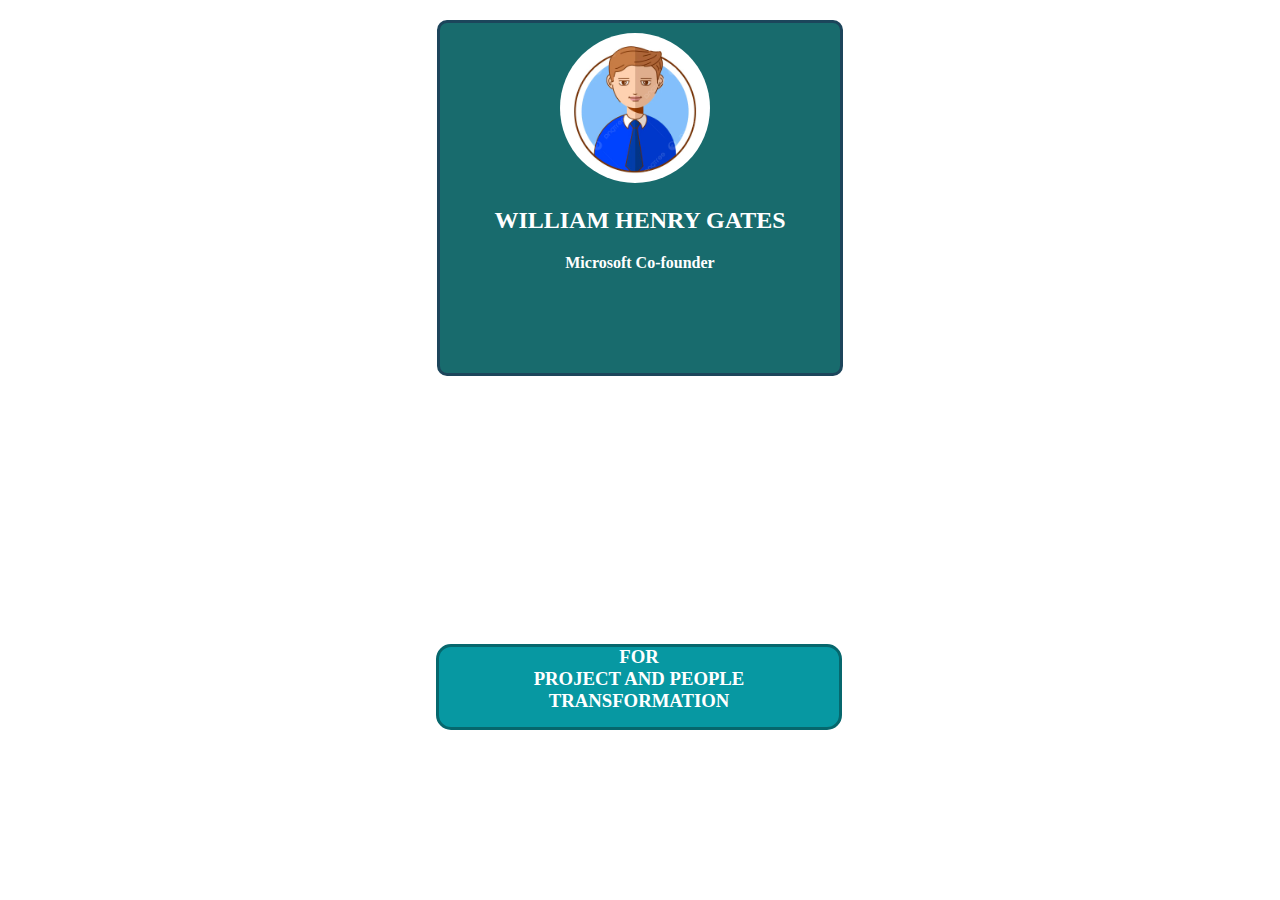
<file: card.html>
<!DOCTYPE html>
<html lang="en">
<head>

    <meta charset="UTF-8">
    <meta name="viewport" content="width=device-width, initial-scale=1.0">
    <title>Card</title>
    <style>
        body{
            margin: auto;
        padding: auto;
        }
        .card{
            width: 400px;
            height: 350px;
            border: 3px solid rgb(28, 69, 91);
            border-radius: 10px;
            margin: 20px auto;
            justify-content: center;
            align-items: center;
            background-color: rgb(24, 107, 109);
            
        }
        img{
            border-radius: 100px;
        }
        #photo{
            width: 150px;
            height: 150px;
            margin: 80px 0px 0px 120px;
            position: relative;
            bottom: 70px;
            
        }
        #card2{
            
            width: 400px;
            height: 80px;
            border: 3px solid   rgb(6, 103, 109);
           margin: 20px auto;
          
          
           position:absolute;
           bottom: 150px;
           left: 436px;
           border-radius: 15px;
           background-color: rgba(6, 152, 162, 0.995);

        }
        #text{
            font-family: Cambria, Cochin, Georgia, Times, 'Times New Roman', serif;
            text-align: center;
            position: relative;
            bottom: 70px;
            color: white;
            font-weight: bolder;
        }
        .heading{
            text-align: center;
            color: white;
            font-family: Cambria, Cochin, Georgia, Times, 'Times New Roman', serif;

            position: relative;
            bottom: 20px;
        }
    </style>
</head>
<body>
     <section  class="card"> 
        <img  id="photo" src="Profile.jpg" width="200px" height="200px">
        <h2 id="text">WILLIAM HENRY GATES</h2>
        <P id="text">Microsoft Co-founder </P>
    </section>
    <section>
       
    </section>
    <section id="card2" >
    <h3 class="heading">FOR<br> PROJECT AND PEOPLE <br>TRANSFORMATION</h3>
    </section>



    
</body>
</html>
</file>
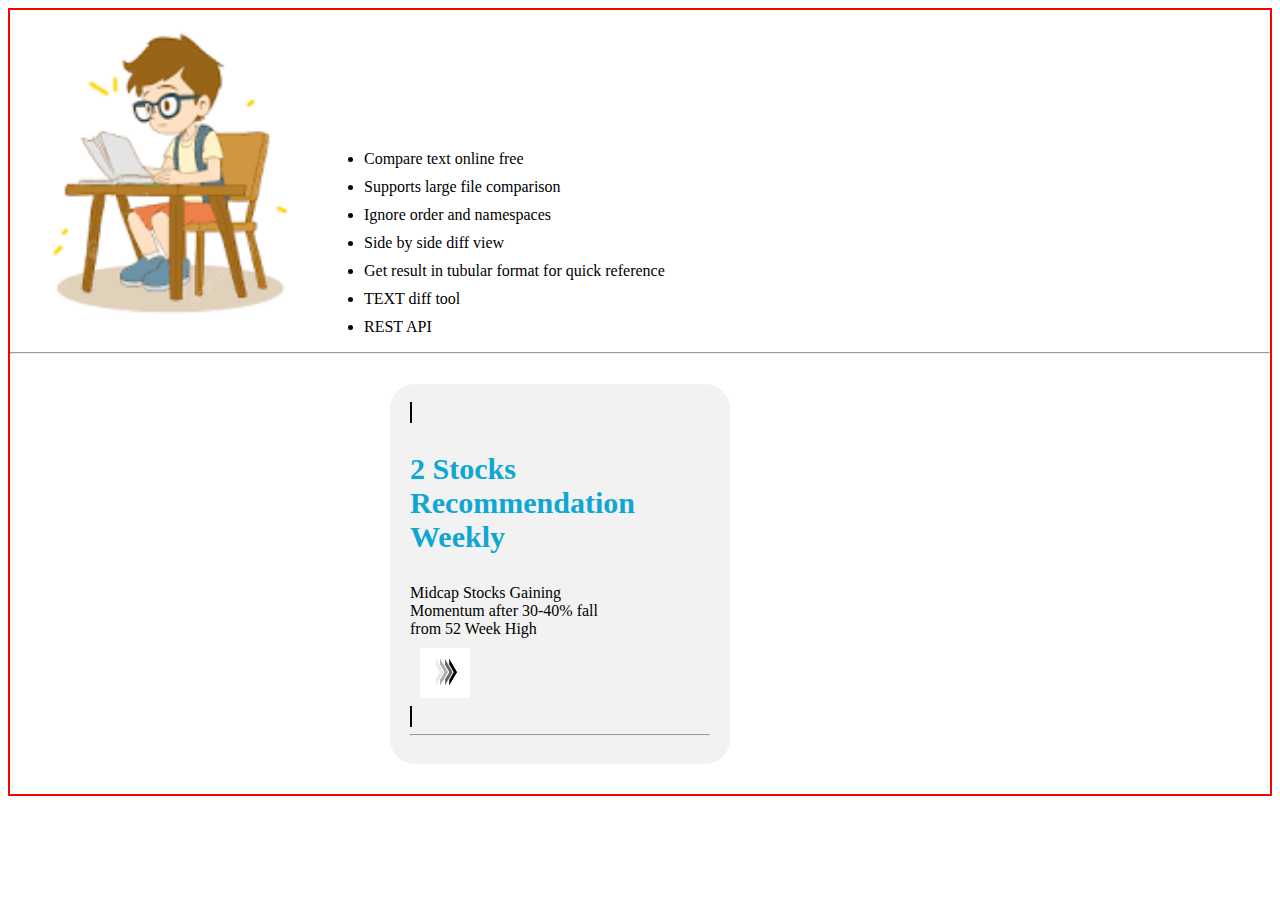
<file: compareText.html>
<!DOCTYPE html>
<html lang="en">
<head>
    <meta charset="UTF-8">
    <meta name="viewport" content="width=device-width, initial-scale=1.0">
    <title>Compare Text Online</title>
    <style>
        .MainSection1 {
            display: contents;
             width: 15%;
             box-shadow: 1px 3px 5px rgb(22, 159, 244);
        }
               img {
          margin: 10px 904px 10px 10px;
      }
      h1,
      li {
          margin: 10px 10px 10px 314px;
      }
      #Compare {
          margin-top: -200px;
      }
      #stock {
          background-color: rgba(68, 70, 70, 0.071);
          width: 300px;
          padding: 20px;
          margin: 30px;
          border: 5px seagreen;
          border-radius: 25px;
          transform: translateX(350px);
          text-align: left;
      }
      #head {
          font-size: 30px;
          font-weight: bold;
          color: rgb(13, 167, 210);
      }
      #asset {
          margin-left: 10px;
      }
      .img {
          display: inline-block;
          margin: 0px;
      }
      .abhi {
          border: 2px solid black;
          display: inline;
          width: 300px;
          background-color: rgb(7, 151, 167);
      }
      .abhi img {
          width: 50px;
          height: 50px;
          display: flex;
      }
      .j img {
          position: relative;
      }
      body{
        border: 2px solid red;
        overflow: hidden;
      }
  </style>
</head>
<body>
    <!-- Main section -->
    <section class="MainSection1">
        <!-- Image section -->
        <section class="image">
            <img src="xyz.png" width="300" height="300">
        </section>
        <!-- Info section -->
        <section class="content" id="Compare">
            <ul>
                <li>Compare text online free</li>
                <li>Supports large file comparison</li>
                <li>Ignore order and namespaces</li>
                <li>Side by side diff view</li>
                <li>Get result in tubular format for quick reference</li>
                <li>TEXT diff tool</li>
                <li>REST API</li>
            </ul>
        </section>
    </section>
    <hr>
    <!-- 2 Stocks Section -->
    <section id="stock">
        <section class="abhi">
            <p id="head">2 Stocks <br>
                Recommendation <br>
                Weekly</p>
            <div class="j">
                <p class="img">Midcap Stocks Gaining <br>Momentum after 30-40% fall <br> from 52 Week High</p>
                <img src="arrow.png" alt="">
            </div>
        </section>
        <hr>
</body>

</html>
</file>
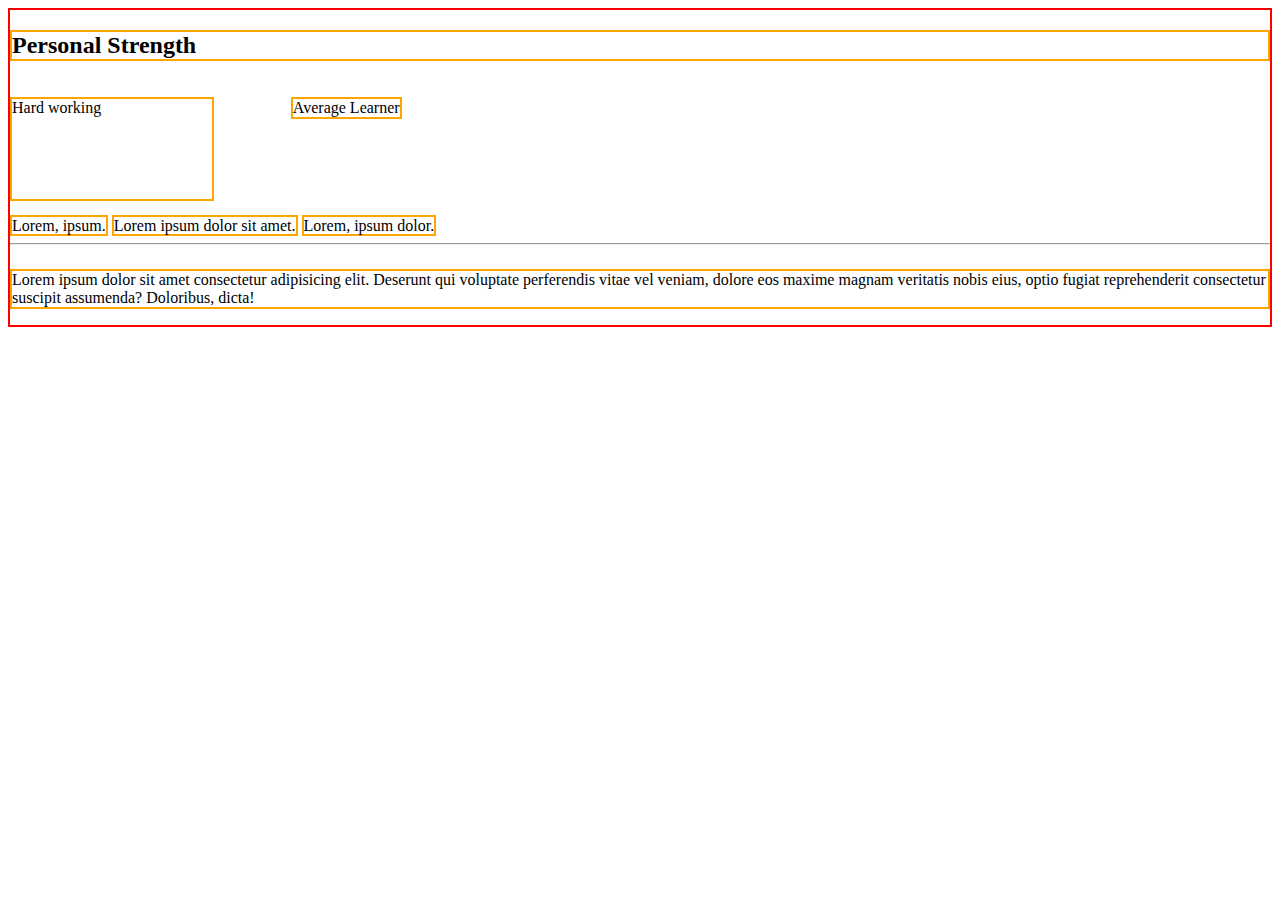
<file: display.html>
<!DOCTYPE html>
<html lang="en">
<head>
    <meta charset="UTF-8">
    <meta name="viewport" content="width=device-width, initial-scale=1.0">
    <title>Display</title>
    <style>
        h2,p,span{
            border: 2px solid orange;
        }
        body{
            border: 2px solid red; 
        }
        p{
            display: inline-block;
        }
        #hardWorking{
            width: 200px;
            height: 100px;
        }
        #dedicated{
            /* display: none; */
            visibility: hidden;
        }
    </style>
</head>
<body>
    <h2>Personal Strength</h2>
    <p id="hardWorking">Hard working</p>
    <p id="dedicated">Dedicated</p>
    <p>Average Learner</p>
    <br>
    <span>Lorem, ipsum.</span>
    <span>Lorem ipsum dolor sit amet.</span>
    <span>Lorem, ipsum dolor.</span>
    <hr>
    <p id="para">Lorem ipsum dolor sit amet consectetur adipisicing elit. Deserunt qui voluptate perferendis vitae vel veniam, dolore eos maxime magnam veritatis nobis eius, optio fugiat reprehenderit consectetur suscipit assumenda? Doloribus, dicta!</p>
   
    
</body>
</html>
</file>
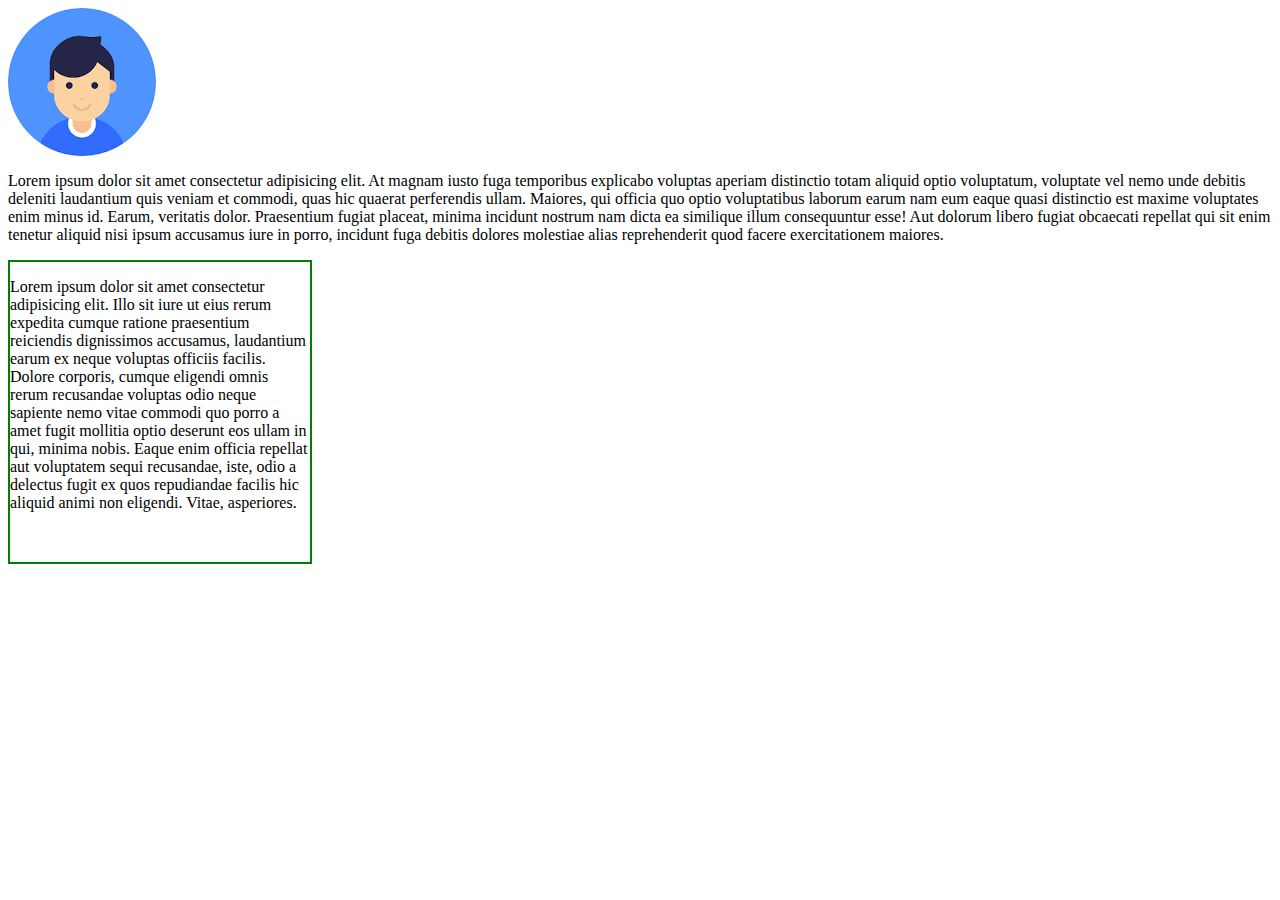
<file: floatAndOverflow.html>
<!DOCTYPE html>
<html lang="en">
<head>
    <meta charset="UTF-8">
    <meta name="viewport" content="width=device-width, initial-scale=1.0">
    <title>Float and Overflow</title>
    <style>
        img{
            float: left;
        }
        #para{
            display: inline-block;
            clear: left;
        }
        .card{
            width: 300px;
            height: 300px;
            border: 2px solid green;
            overflow: scroll;
        }
        #para2{
            color: brown;
        }
       

    </style>
    

</head>
<body>
    <div class="container">
        <img src="Developer.png" alt="Developer Photo">
        <P id="para">Lorem ipsum dolor sit amet consectetur adipisicing elit. At magnam iusto fuga temporibus explicabo voluptas aperiam distinctio totam aliquid optio voluptatum, voluptate vel nemo unde debitis deleniti laudantium quis veniam et commodi, quas hic quaerat perferendis ullam. Maiores, qui officia quo optio voluptatibus laborum earum nam eum eaque quasi distinctio est maxime voluptates enim minus id. Earum, veritatis dolor. Praesentium fugiat placeat, minima incidunt nostrum nam dicta ea similique illum consequuntur esse! Aut dolorum libero fugiat obcaecati repellat qui sit enim tenetur aliquid nisi ipsum accusamus iure in porro, incidunt fuga debitis dolores molestiae alias reprehenderit quod facere exercitationem maiores.</P>

    </div>
    <div class="card">
        <p>Lorem ipsum dolor sit amet consectetur adipisicing elit. Illo sit iure ut eius rerum expedita cumque ratione praesentium reiciendis dignissimos accusamus, laudantium earum ex neque voluptas officiis facilis. Dolore corporis, cumque eligendi omnis rerum recusandae voluptas odio neque sapiente nemo vitae commodi quo porro a amet fugit mollitia optio deserunt eos ullam in qui, minima nobis. Eaque enim officia repellat aut voluptatem sequi recusandae, iste, odio a delectus fugit ex quos repudiandae facilis hic aliquid animi non eligendi. Vitae, asperiores.</p>


    </div>
    
</body>
</html>
</file>
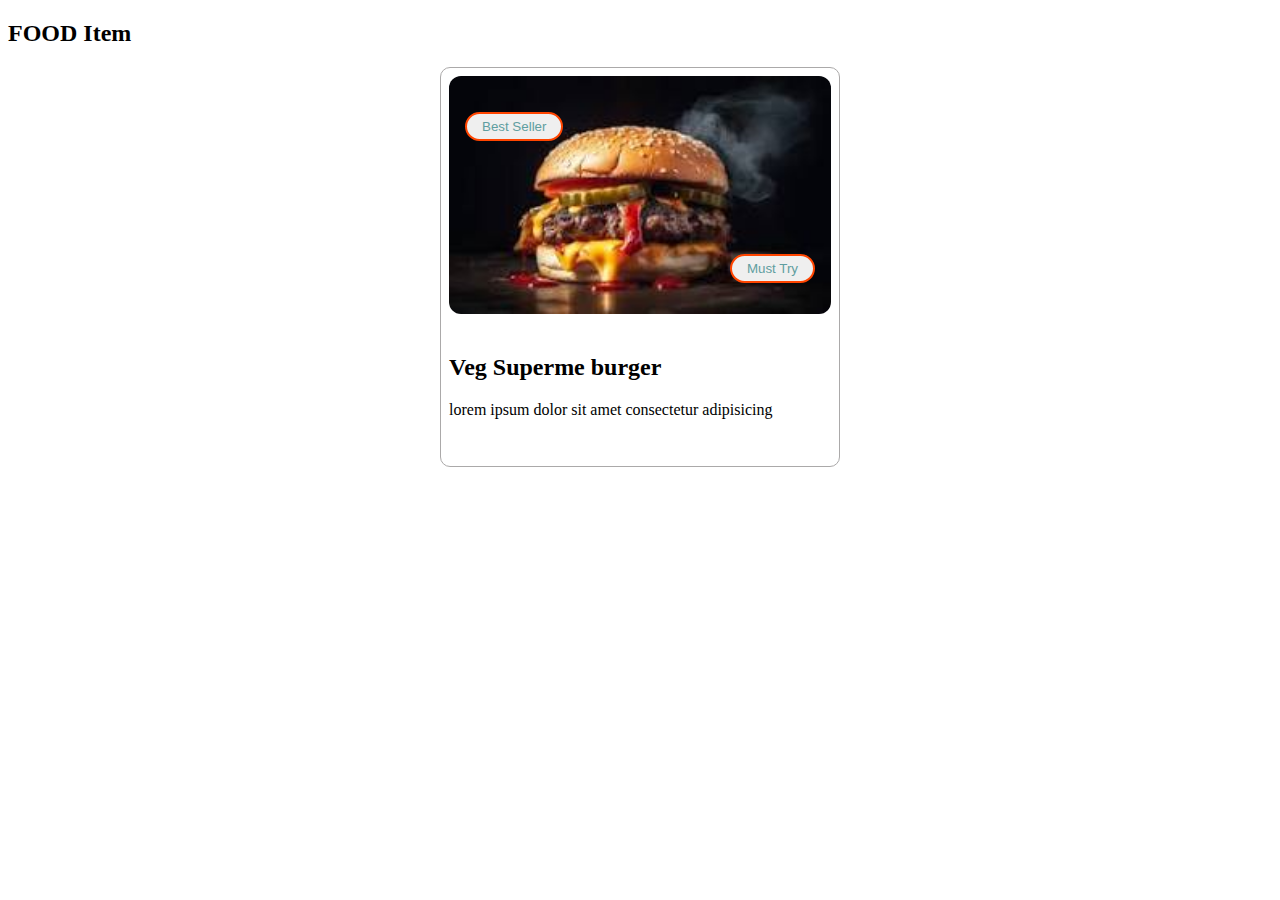
<file: foodItem.html>
<!DOCTYPE html>
<html lang="en">
<head>
    <meta charset="UTF-8">
    <meta name="viewport" content="width=device-width, initial-scale=1.0">
    <title>Food Item</title>
    <style>
        *{
            box-sizing: border-box;
        }
        .card{
            width: 400px;
            height: 400px;
            border: 1px solid rgb(171, 169, 169);
            border-radius: 10px;
            margin: 20px auto;
        }
        #item-photo{
            width: 100%;
        }
        .image-container{
            position: relative;
        }
        #item-photo{
            border-radius: 20px;
            padding: 8px;
          
        }
        .item-text{
            padding: 8px;
           
          
        }
        #bs-button{
            color: cadetblue;
            border-radius: 20px;
            border: 2px solid orangered;
            padding: 5px 15px;
            position: absolute;
            left: 24px;
            top: 44px;
        }
        #bs-button2{
            color: cadetblue;
            border-radius: 20px;
            border: 2px solid orangered;
            padding: 5px 15px;
            position: absolute;
            right: 24px;
            bottom: 43px;
        }



    </style>
</head>
<body>
    <h2>FOOD Item</h2>
    <SECtion class="card">
       <div class="image-container">
        <img id="item-photo"  src="assets/burger5.jpg" width="100">
        <button id="bs-button">Best Seller</button>
        <button id="bs-button2">Must Try</button>    
       </div>
        <section class="item-text">
            <h2>Veg Superme burger</h2>
            <p>lorem ipsum dolor sit amet consectetur adipisicing</p>
        </section>
    </SECtion>

    
</body>
</html>
</file>
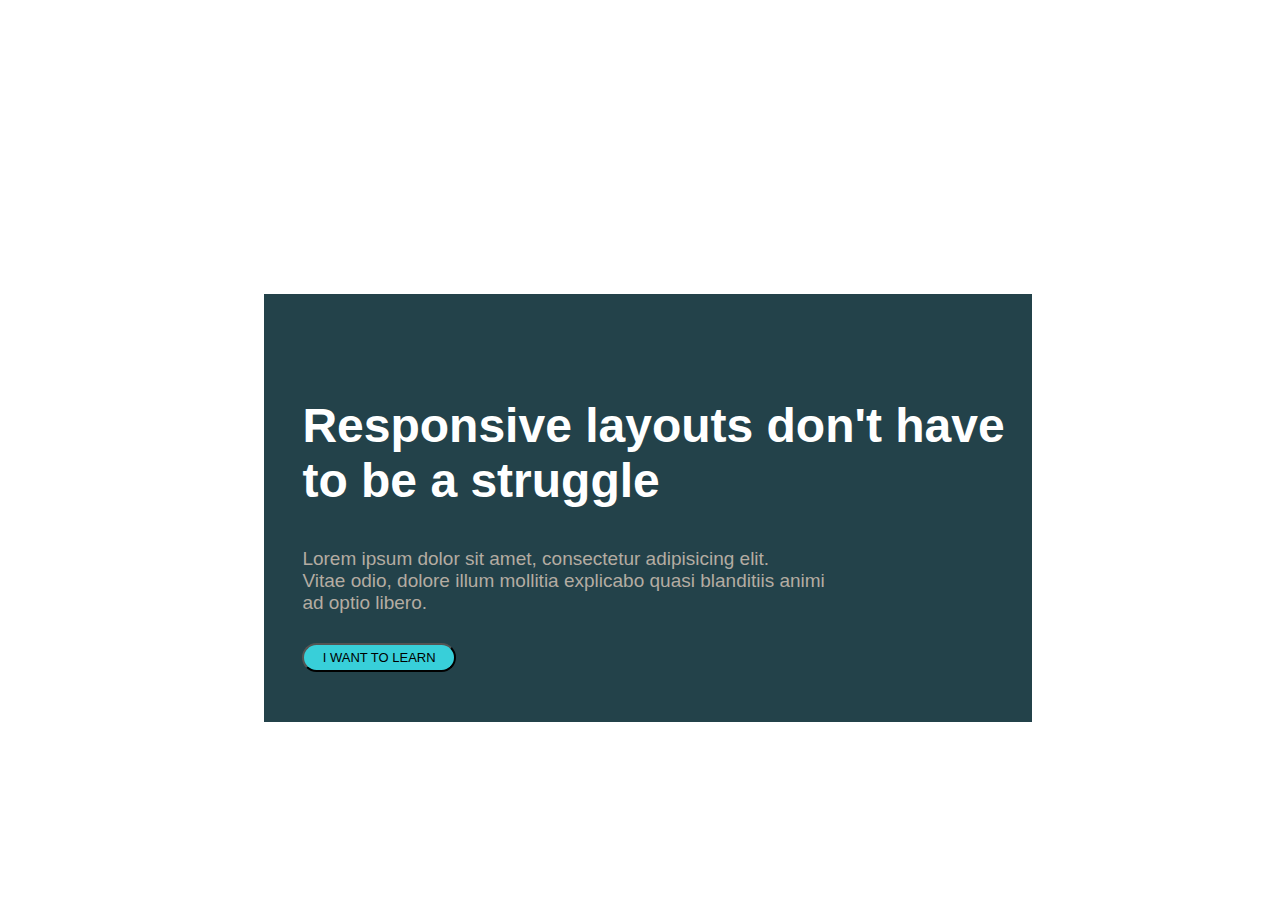
<file: layout.html>
<!DOCTYPE html>
<html lang="en">
<head>
    <meta charset="UTF-8">
    <meta name="viewport" content="width=device-width, initial-scale=1.0">
    <title>Document</title>
    <style>
        #maincon{
            height: 100vh;
            width: 100vw;
            display: flex;
            justify-content: center;
            align-items: center;

        }

        #container{
            background-color: #23424A;
            width: 60%;
            height: 300px;

            padding-top: 5%;
            padding-bottom: 5% ;
            margin-top: 100px;
            align-content: center;
            justify-content: center;
            

        }
        h2{
            margin-left: 5%;
            color: white;
            font-size: 48px;
            font-family: "Roboto", sans-serif;
            
 
        }
        p{
            margin-left: 5%;
            color: rgb(180, 172, 162);
            font-size: 19px;
            font-family: "Roboto", sans-serif;
        }
        #button{
            border-radius: 30px;
            font-size: 13px;
           background-color: #38CFD9;
           padding: 5px 10px;
           width: 20%;
           margin-top: 10px;
           margin-bottom: 100px;
           margin-left: 5%;
           font-family: "Roboto", sans-serif;
          
        }


    </style>
</head>
<body>
    <section id="maincon">
    <section id="container">
        <h2>Responsive layouts don't have <br>to be a struggle</h2>
        <p >Lorem ipsum dolor sit amet, consectetur adipisicing elit. <br> Vitae odio, dolore illum mollitia explicabo quasi blanditiis animi  <br>ad optio libero.</p>
        <button type="submit"  id="button"> I WANT TO LEARN</button>



    </section>
</section>
    
</body>
</html>
</file>
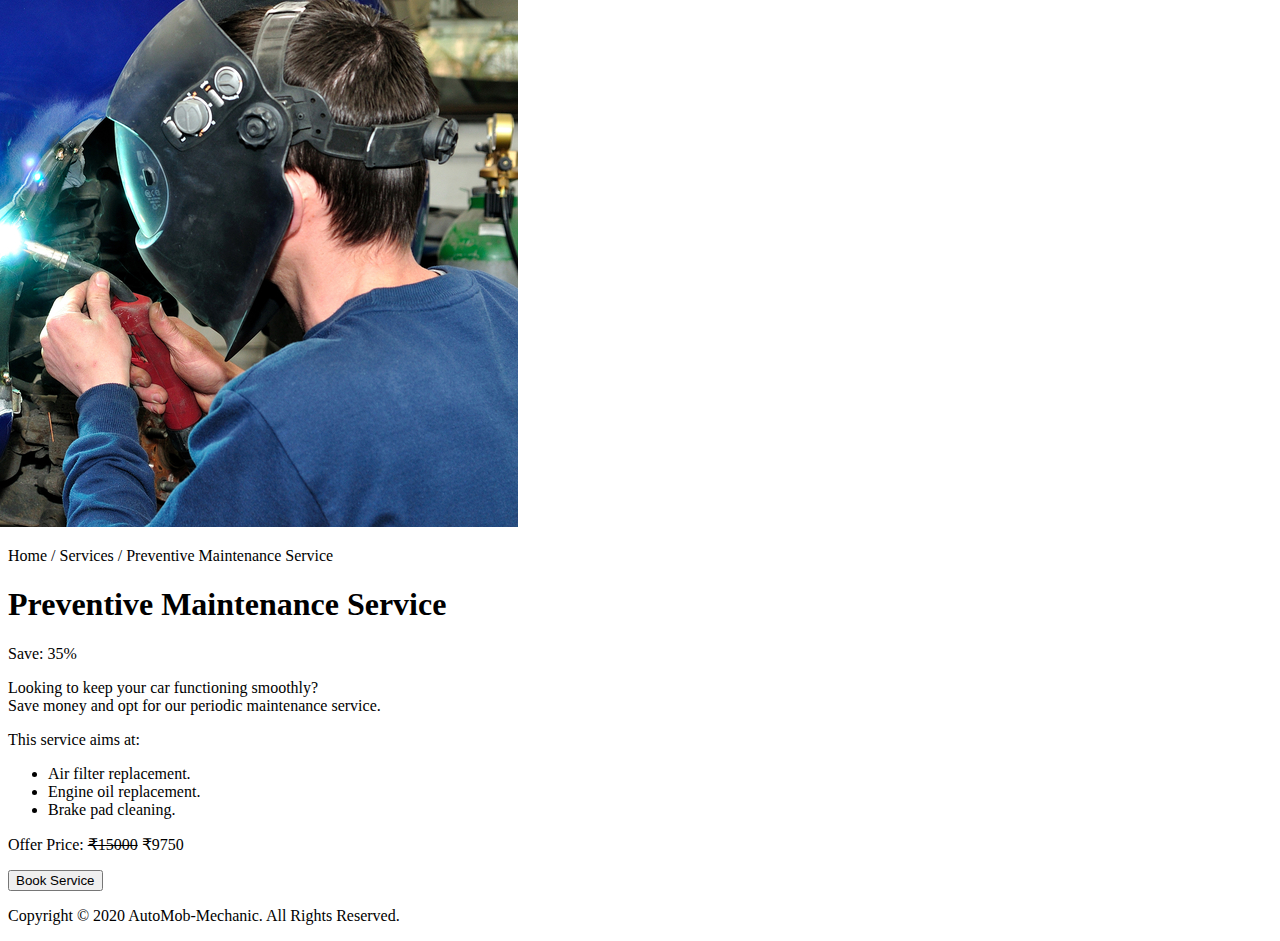
<file: newProject.html>
<!DOCTYPE html>
<html lang="en-IN">
<head>
<meta charset="UTF-8">
<title>Preventive Maintenance Service</title>
<!-- Add your stylesheet links and other head elements here -->
<style>
  #item-photo {
    display: inline-block;
            margin-left: -490px;
            margin-top: -145px;
  }
</style>
</head>
<body>
<div class="header">
    <!-- Navigation and Logo would go here -->
</div>
<!--photo section-->
<div class="my-image">
  <img id="item-photo"  src="body-repair.jpg" alt="">
</div>
<div class="content">

    <div class="breadcrumb">
        <p>Home / Services / Preventive Maintenance Service</p>
    </div>
    <div class="service">
        <h1>Preventive Maintenance Service</h1>
        <p>Save: 35%</p>
        <p>Looking to keep your car functioning smoothly?<br>
        Save money and opt for our periodic maintenance service.</p>
        <p>This service aims at:</p>
        <ul>
            <li>Air filter replacement.</li>
            <li>Engine oil replacement.</li>
            <li>Brake pad cleaning.</li>
        </ul>
        <div class="offer">
            <p>Offer Price: <strike>₹15000</strike> ₹9750</p>
            <button onclick="bookService()">Book Service</button>
        </div>
    </div>
</div>

<div class="footer">
    <p>Copyright © 2020 AutoMob-Mechanic. All Rights Reserved.</p>
</div>

<script>
    // JavaScript function to handle the service booking action
    function bookService() {
        // Implement booking service functionality here
    }
</script>

</body>
</html>
</file>
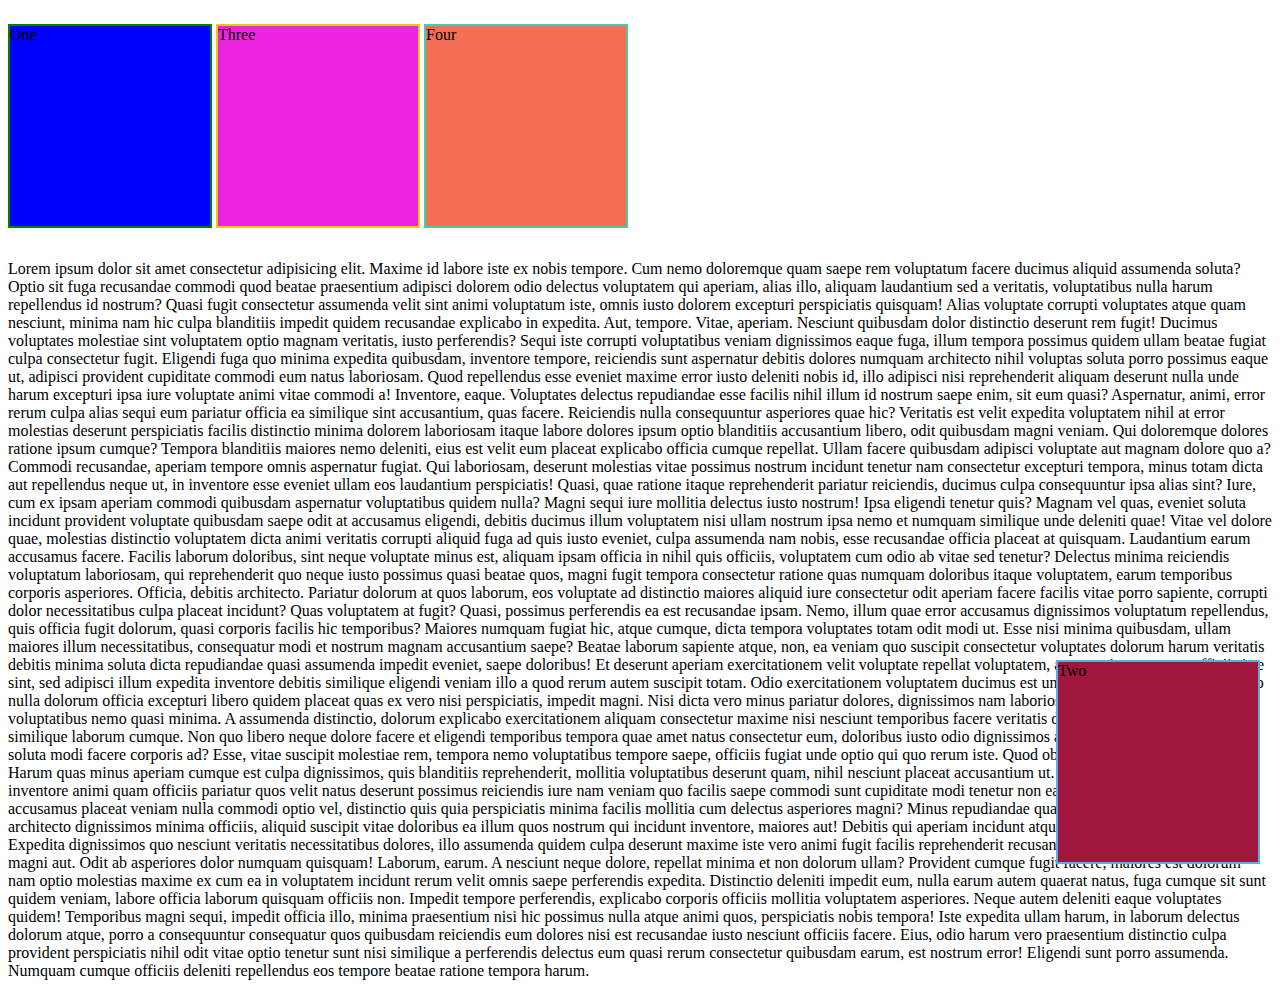
<file: position.html>
<!DOCTYPE html>
<html lang="en">
<head>
    <meta charset="UTF-8">
    <meta name="viewport" content="width=device-width, initial-scale=1.0">
    <title>position</title>
    <style>
        #para1{
            width: 200px;
            height: 200px;
            border: 2px solid green;
            background-color: blue;
            display: inline-block;

        }
        #para2{
            width: 200px;
            height: 200px;
            border: 2px solid rgb(90, 171, 233);
            background-color: rgb(161, 22, 61);
            display: inline-block;
          
            bottom: 20px;
            right: 20px;
            /*position ststic; By default*/
            position: fixed;



        }
        #para3{
            width: 200px;
            height: 200px;
            border: 2px solid rgb(228, 206, 12);
            background-color: rgb(236, 35, 223);
            display: inline-block;
            z-index: 1;
            position: relative;

        }
        #para4{
            width: 200px;
            height: 200px;
            border: 2px solid rgb(67, 205, 168);
            background-color: rgb(244, 111, 84);
            display: inline-block;

        }
        


        
        
    </style>
</head>
<body>
    <p id="para1">One</p>
    <p id="para2">Two</p>
    <p id="para3">Three</p>
    <p id="para4">Four</p>
    <p>Lorem ipsum dolor sit amet consectetur adipisicing elit. Maxime id labore iste ex nobis tempore. Cum nemo doloremque quam saepe rem voluptatum facere ducimus aliquid assumenda soluta? Optio sit fuga recusandae commodi quod beatae praesentium adipisci dolorem odio delectus voluptatem qui aperiam, alias illo, aliquam laudantium sed a veritatis, voluptatibus nulla harum repellendus id nostrum? Quasi fugit consectetur assumenda velit sint animi voluptatum iste, omnis iusto dolorem excepturi perspiciatis quisquam! Alias voluptate corrupti voluptates atque quam nesciunt, minima nam hic culpa blanditiis impedit quidem recusandae explicabo in expedita. Aut, tempore. Vitae, aperiam. Nesciunt quibusdam dolor distinctio deserunt rem fugit! Ducimus voluptates molestiae sint voluptatem optio magnam veritatis, iusto perferendis? Sequi iste corrupti voluptatibus veniam dignissimos eaque fuga, illum tempora possimus quidem ullam beatae fugiat culpa consectetur fugit. Eligendi fuga quo minima expedita quibusdam, inventore tempore, reiciendis sunt aspernatur debitis dolores numquam architecto nihil voluptas soluta porro possimus eaque ut, adipisci provident cupiditate commodi eum natus laboriosam. Quod repellendus esse eveniet maxime error iusto deleniti nobis id, illo adipisci nisi reprehenderit aliquam deserunt nulla unde harum excepturi ipsa iure voluptate animi vitae commodi a! Inventore, eaque. Voluptates delectus repudiandae esse facilis nihil illum id nostrum saepe enim, sit eum quasi? Aspernatur, animi, error rerum culpa alias sequi eum pariatur officia ea similique sint accusantium, quas facere. Reiciendis nulla consequuntur asperiores quae hic? Veritatis est velit expedita voluptatem nihil at error molestias deserunt perspiciatis facilis distinctio minima dolorem laboriosam itaque labore dolores ipsum optio blanditiis accusantium libero, odit quibusdam magni veniam. Qui doloremque dolores ratione ipsum cumque? Tempora blanditiis maiores nemo deleniti, eius est velit eum placeat explicabo officia cumque repellat. Ullam facere quibusdam adipisci voluptate aut magnam dolore quo a? Commodi recusandae, aperiam tempore omnis aspernatur fugiat. Qui laboriosam, deserunt molestias vitae possimus nostrum incidunt tenetur nam consectetur excepturi tempora, minus totam dicta aut repellendus neque ut, in inventore esse eveniet ullam eos laudantium perspiciatis! Quasi, quae ratione itaque reprehenderit pariatur reiciendis, ducimus culpa consequuntur ipsa alias sint? Iure, cum ex ipsam aperiam commodi quibusdam aspernatur voluptatibus quidem nulla? Magni sequi iure mollitia delectus iusto nostrum! Ipsa eligendi tenetur quis? Magnam vel quas, eveniet soluta incidunt provident voluptate quibusdam saepe odit at accusamus eligendi, debitis ducimus illum voluptatem nisi ullam nostrum ipsa nemo et numquam similique unde deleniti quae! Vitae vel dolore quae, molestias distinctio voluptatem dicta animi veritatis corrupti aliquid fuga ad quis iusto eveniet, culpa assumenda nam nobis, esse recusandae officia placeat at quisquam. Laudantium earum accusamus facere. Facilis laborum doloribus, sint neque voluptate minus est, aliquam ipsam officia in nihil quis officiis, voluptatem cum odio ab vitae sed tenetur? Delectus minima reiciendis voluptatum laboriosam, qui reprehenderit quo neque iusto possimus quasi beatae quos, magni fugit tempora consectetur ratione quas numquam doloribus itaque voluptatem, earum temporibus corporis asperiores. Officia, debitis architecto. Pariatur dolorum at quos laborum, eos voluptate ad distinctio maiores aliquid iure consectetur odit aperiam facere facilis vitae porro sapiente, corrupti dolor necessitatibus culpa placeat incidunt? Quas voluptatem at fugit? Quasi, possimus perferendis ea est recusandae ipsam. Nemo, illum quae error accusamus dignissimos voluptatum repellendus, quis officia fugit dolorum, quasi corporis facilis hic temporibus? Maiores numquam fugiat hic, atque cumque, dicta tempora voluptates totam odit modi ut. Esse nisi minima quibusdam, ullam maiores illum necessitatibus, consequatur modi et nostrum magnam accusantium saepe? Beatae laborum sapiente atque, non, ea veniam quo suscipit consectetur voluptates dolorum harum veritatis debitis minima soluta dicta repudiandae quasi assumenda impedit eveniet, saepe doloribus! Et deserunt aperiam exercitationem velit voluptate repellat voluptatem, accusantium cumque officiis iste sint, sed adipisci illum expedita inventore debitis similique eligendi veniam illo a quod rerum autem suscipit totam. Odio exercitationem voluptatem ducimus est unde error accusamus at architecto nulla dolorum officia excepturi libero quidem placeat quas ex vero nisi perspiciatis, impedit magni. Nisi dicta vero minus pariatur dolores, dignissimos nam laboriosam illum iure? Voluptatum voluptatibus nemo quasi minima. A assumenda distinctio, dolorum explicabo exercitationem aliquam consectetur maxime nisi nesciunt temporibus facere veritatis deserunt molestias, blanditiis, similique laborum cumque. Non quo libero neque dolore facere et eligendi temporibus tempora quae amet natus consectetur eum, doloribus iusto odio dignissimos adipisci ex? Eveniet laborum soluta modi facere corporis ad? Esse, vitae suscipit molestiae rem, tempora nemo voluptatibus tempore saepe, officiis fugiat unde optio qui quo rerum iste. Quod obcaecati fugit eum maxime. Harum quas minus aperiam cumque est culpa dignissimos, quis blanditiis reprehenderit, mollitia voluptatibus deserunt quam, nihil nesciunt placeat accusantium ut. Perspiciatis aliquid minus inventore animi quam officiis pariatur quos velit natus deserunt possimus reiciendis iure nam veniam quo facilis saepe commodi sunt cupiditate modi tenetur non ea, dignissimos officia. Vero eius accusamus placeat veniam nulla commodi optio vel, distinctio quis quia perspiciatis minima facilis mollitia cum delectus asperiores magni? Minus repudiandae quam consequatur quidem odio architecto dignissimos minima officiis, aliquid suscipit vitae doloribus ea illum quos nostrum qui incidunt inventore, maiores aut! Debitis qui aperiam incidunt atque corrupti sint id quis officiis. Expedita dignissimos quo nesciunt veritatis necessitatibus dolores, illo assumenda quidem culpa deserunt maxime iste vero animi fugit facilis reprehenderit recusandae accusamus officia ducimus magni aut. Odit ab asperiores dolor numquam quisquam! Laborum, earum. A nesciunt neque dolore, repellat minima et non dolorum ullam? Provident cumque fugit facere, maiores est dolorum nam optio molestias maxime ex cum ea in voluptatem incidunt rerum velit omnis saepe perferendis expedita. Distinctio deleniti impedit eum, nulla earum autem quaerat natus, fuga cumque sit sunt quidem veniam, labore officia laborum quisquam officiis non. Impedit tempore perferendis, explicabo corporis officiis mollitia voluptatem asperiores. Neque autem deleniti eaque voluptates quidem! Temporibus magni sequi, impedit officia illo, minima praesentium nisi hic possimus nulla atque animi quos, perspiciatis nobis tempora! Iste expedita ullam harum, in laborum delectus dolorum atque, porro a consequuntur consequatur quos quibusdam reiciendis eum dolores nisi est recusandae iusto nesciunt officiis facere. Eius, odio harum vero praesentium distinctio culpa provident perspiciatis nihil odit vitae optio tenetur sunt nisi similique a perferendis delectus eum quasi rerum consectetur quibusdam earum, est nostrum error! Eligendi sunt porro assumenda. Numquam cumque officiis deleniti repellendus eos tempore beatae ratione tempora harum.</p>
</body>
</html>
</file>
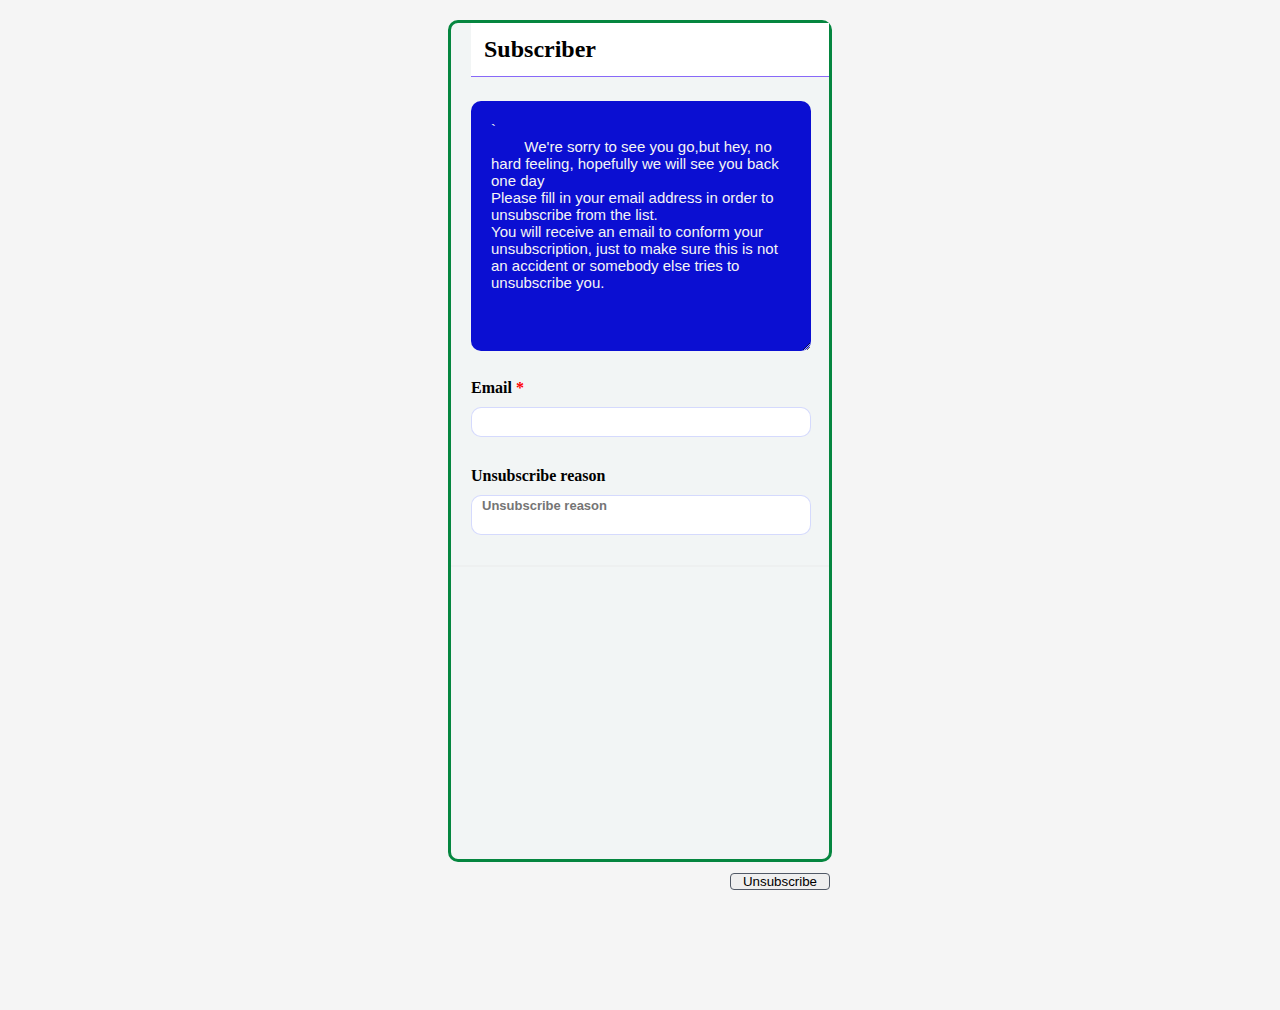
<file: subScriberLayout.html>
<!DOCTYPE html>
<html lang="en">
<head>
    <meta charset="UTF-8">
    <meta name="viewport" content="width=device-width, initial-scale=1.0">
    <title>Subscriber</title>
    <style>
        *{
            padding: 0;
            margin: 0;
            box-sizing: border-box;
            border-color: rgb(14, 14, 177);
            border: 1px rgb(80, 184, 225);
       

                     
            
           
          
        }
        html,body{
            width: 100vw;
            height: 110vh;
           
            background-color: whitesmoke;
      
        }
        .card{
            width: 30%;
            height: 85%;
            border: 3px solid rgb(5, 134, 63);
            border-radius: 10px;
            margin: 20px auto;
            justify-content: center;
            align-items: center;
            background-color: rgb(242, 245, 245);
            box-shadow: 2px rgb(5, 80, 151);
        
        }
        h2{
           
            margin-left: 20px;
            padding: 13px;
            border-bottom: 1px solid rgb(136, 105, 248);
            background-color: white;
            
        }
        textarea{
            font-family: 'Lucida Sans', 'Lucida Sans Regular', 'Lucida Grande', 'Lucida Sans Unicode', Geneva, Verdana, sans-serif;
            background-color: rgb(11, 15, 210);
            color: whitesmoke;
            border-radius: 10px;
            width: 90%;
            height: 250px;
            margin: 24px auto;
            padding: 20px;
            font-size: 15px;
            margin-left: 20px;
        
            
        
        }
        label{
            display: block;
            font-weight: 700;
            margin-left: 20px;
            
        }
        .email input,.reason input{
            font-family: 'Lucida Sans', 'Lucida Sans Regular', 'Lucida Grande', 'Lucida Sans Unicode', Geneva, Verdana, sans-serif;
            display: block;
            width: 90%;
            height: 30px;
            border: 1px solid rgba(51, 77, 245, 0.208);
            border-radius: 10px;
            margin: 10px auto;
            margin-bottom: 30px;
            margin-left: 20px;
        }
        .email span{
            color: red;
        }
        .reason input{
            height: 40px;
            padding-bottom: 20px;
            padding-left: 10px;
            font-size: small;
            font-weight: 600;
          
          
        }
        .reason{
            border-bottom: 2px solid rgba(228, 222, 222, 0.208);
            
        }
        .unsubscribe{
            font-family: 'Lucida Sans', 'Lucida Sans Regular', 'Lucida Grande', 'Lucida Sans Unicode', Geneva, Verdana, sans-serif;
            position: absolute;
            right: 450px;
            bottom: 10px;
            height: 17px;
            width: 100px;
            font-weight: 500;
            border: 1px solid rgb(81, 89, 102);
            border-radius: 4px;
          
        }
        
    </style>
</head>
<body>
    <div class="card">
        <h2>Subscriber</h2>
        <textarea name="" id="" cols="40" rows="10">`
        We're sorry to see you go,but hey, no hard feeling, hopefully we will see you back one day 
Please fill in your email address in order to unsubscribe from the list. 
You will receive an email to conform your unsubscription, just to make sure this is not an accident or somebody else tries to unsubscribe you.
        </textarea>
        <div class="email">
        <label for="email">Email <span>*</span></label>
        <input type="email" name="email" id="">
        </div>
        <div class="reason">
            <label for="reason">Unsubscribe reason</label>
            <input type="text" placeholder="Unsubscribe reason">
        </div>
        <button class="unsubscribe">Unsubscribe</button>
    </div>
</body>
</html>
</file>
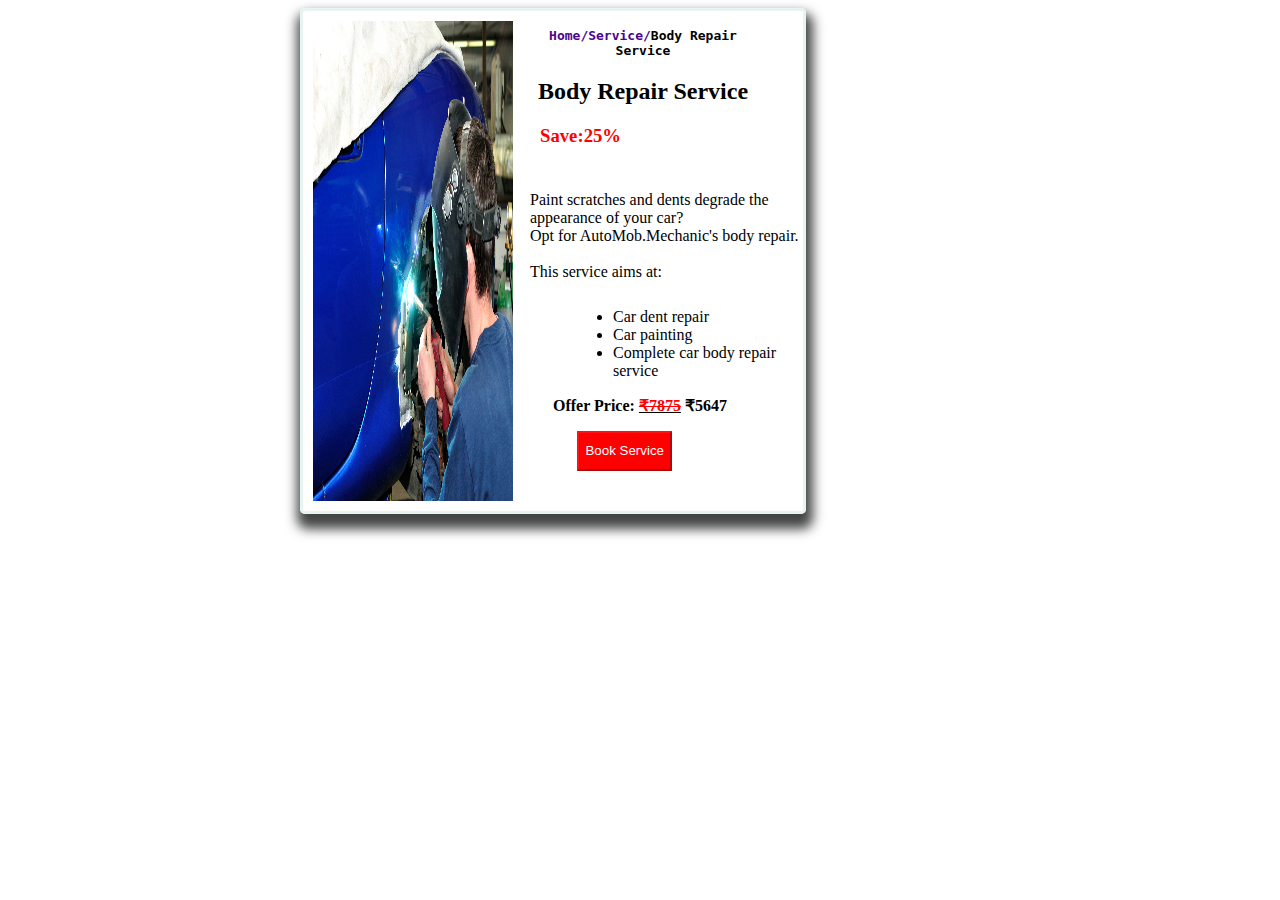
<file: xyz.html>
<!DOCTYPE html>
<html lang="en">

<head>
    <meta charset="UTF-8" />
    <meta name="viewport" content="width=device-width, initial-scale=1.0" />
    <title>Simple Card</title>
    <style>
        /* Container1 */
        body {
            border: 3px solid rgb(232, 243, 243);
            height: 500px;
            width: 500px;
            border-radius: 5px;
            margin-left: 300px;
            box-shadow: 2px 10px 12px 5px rgb(68, 69, 69);
        }

        #heading {
            text-align: center;

            margin-left: 10px;
            padding-left: 170px;
            color: black;
            font-family: monospace;
        }

        #heading1 {
            text-align: center;
            margin-left: 20px;
            padding-left: 160px;
            color: black;
            font-family: 'Times New Roman', Times, serif;
        }

        #save {
            color: red;
            margin-left: 237px;
        }

        #item-photo {
            display: inline-block;
            margin-left: -490px;
            margin-top: -145px;
            /* /* padding-left: 70px; */
            /* width: 50%;
    max-width: 100%;
    margin-left: 20px;  */
            /* float: left;             */
        }

        .paragraph {
            margin-right: 0px;
            padding-left: 206px;
            margin-top: -50px;
            position: absolute;
            width: 270px;
            float: right;

        }

        .para {
            border: 1px solid blue;
            width: 100px;
            height: 50px;
        }

        .list {
            margin-left: 70px;
            padding-left: 220px;
        }

        .offer {
            margin-left: 60px;
            padding-left: 170px;

            font-weight: bold;
        }

        .button {
            float: right;

            height: 40px;
            background-color: red;
            color: white;
            border-color: rgb(252, 19, 19);
            margin-right: 111px;
            margin-bottom: -54px;
        }

        .information {
            display: flex;
            justify-content: center;
            margin-bottom: 400px;
            /* Adjust margin as needed */
        }

        .content {
            display: flex;
            align-items: center;
            width: 100%;
            /* Ensures the content takes full width */
        }

        .text {
            flex: 1;
            padding: 0 20px;
            /* Adjust padding as needed */
        }

        /* .myImage {
    max-width: 100%;
    margin-left: 20px; 
} */
    </style>
</head>

<body> <!-- Main Section -->
    <h4 id="heading"><span style="color: rgb(76, 4, 143);">Home/Service/</span>Body Repair <br> Service</h4>
    <h2 id="heading1">Body Repair Service</h2>
    <h3 id="save">Save:25%</h3>
    <!-- Photo Section -->
    <section class="information">
        <div class="content">
            <div class="text">
                <div class="para">
                    <p class="paragraph">
                        Paint scratches and dents degrade the appearance of your car?
                        <br>Opt for AutoMob.Mechanic's body repair. <br> <br>This service aims at:
                    </p>

                </div>

                <ul class="list">
                    <li>Car dent repair</li>
                    <li>Car painting</li>
                    <li>Complete car body repair service</li>
                </ul>
                <p class="offer">Offer Price: <u> <del style="color: red;">₹7875</del></u> ₹5647</p>
                <button type="button" class="button">Book Service</button>
            </div>
            <div class="image">
                <img id="item-photo" src="body-repair.jpg" height="480px" width="200px" class="myImage"
                    alt="Body Repair Image" />
            </div>
        </div>
    </section>

</body>

</html>
</file>
